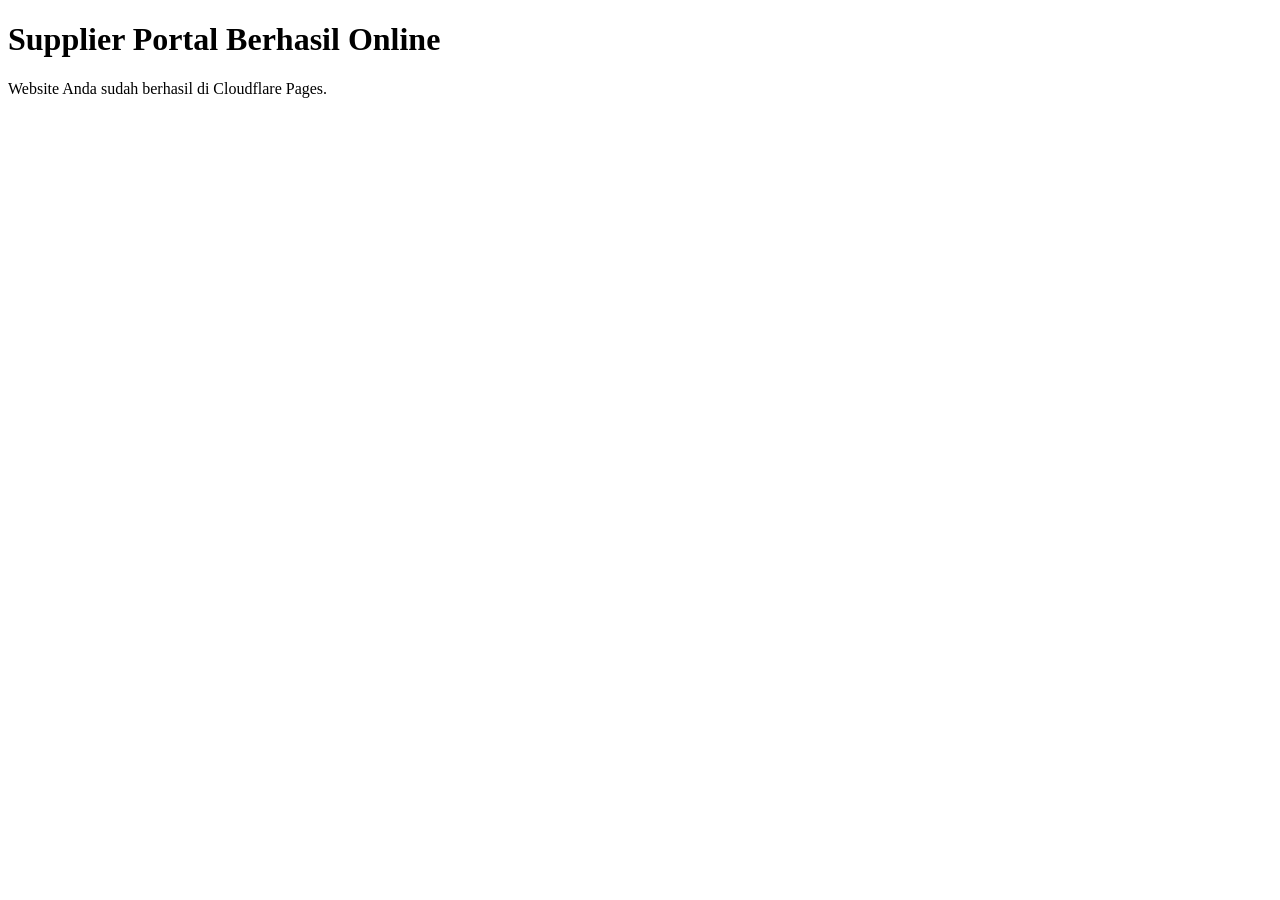
<file: Index.html>
<!DOCTYPE html>
<html>
<head>
    <title>Supplier Portal</title>
</head>
<body>
    <h1>Supplier Portal Berhasil Online</h1>
    <p>Website Anda sudah berhasil di Cloudflare Pages.</p>
</body>
</html>
</file>
